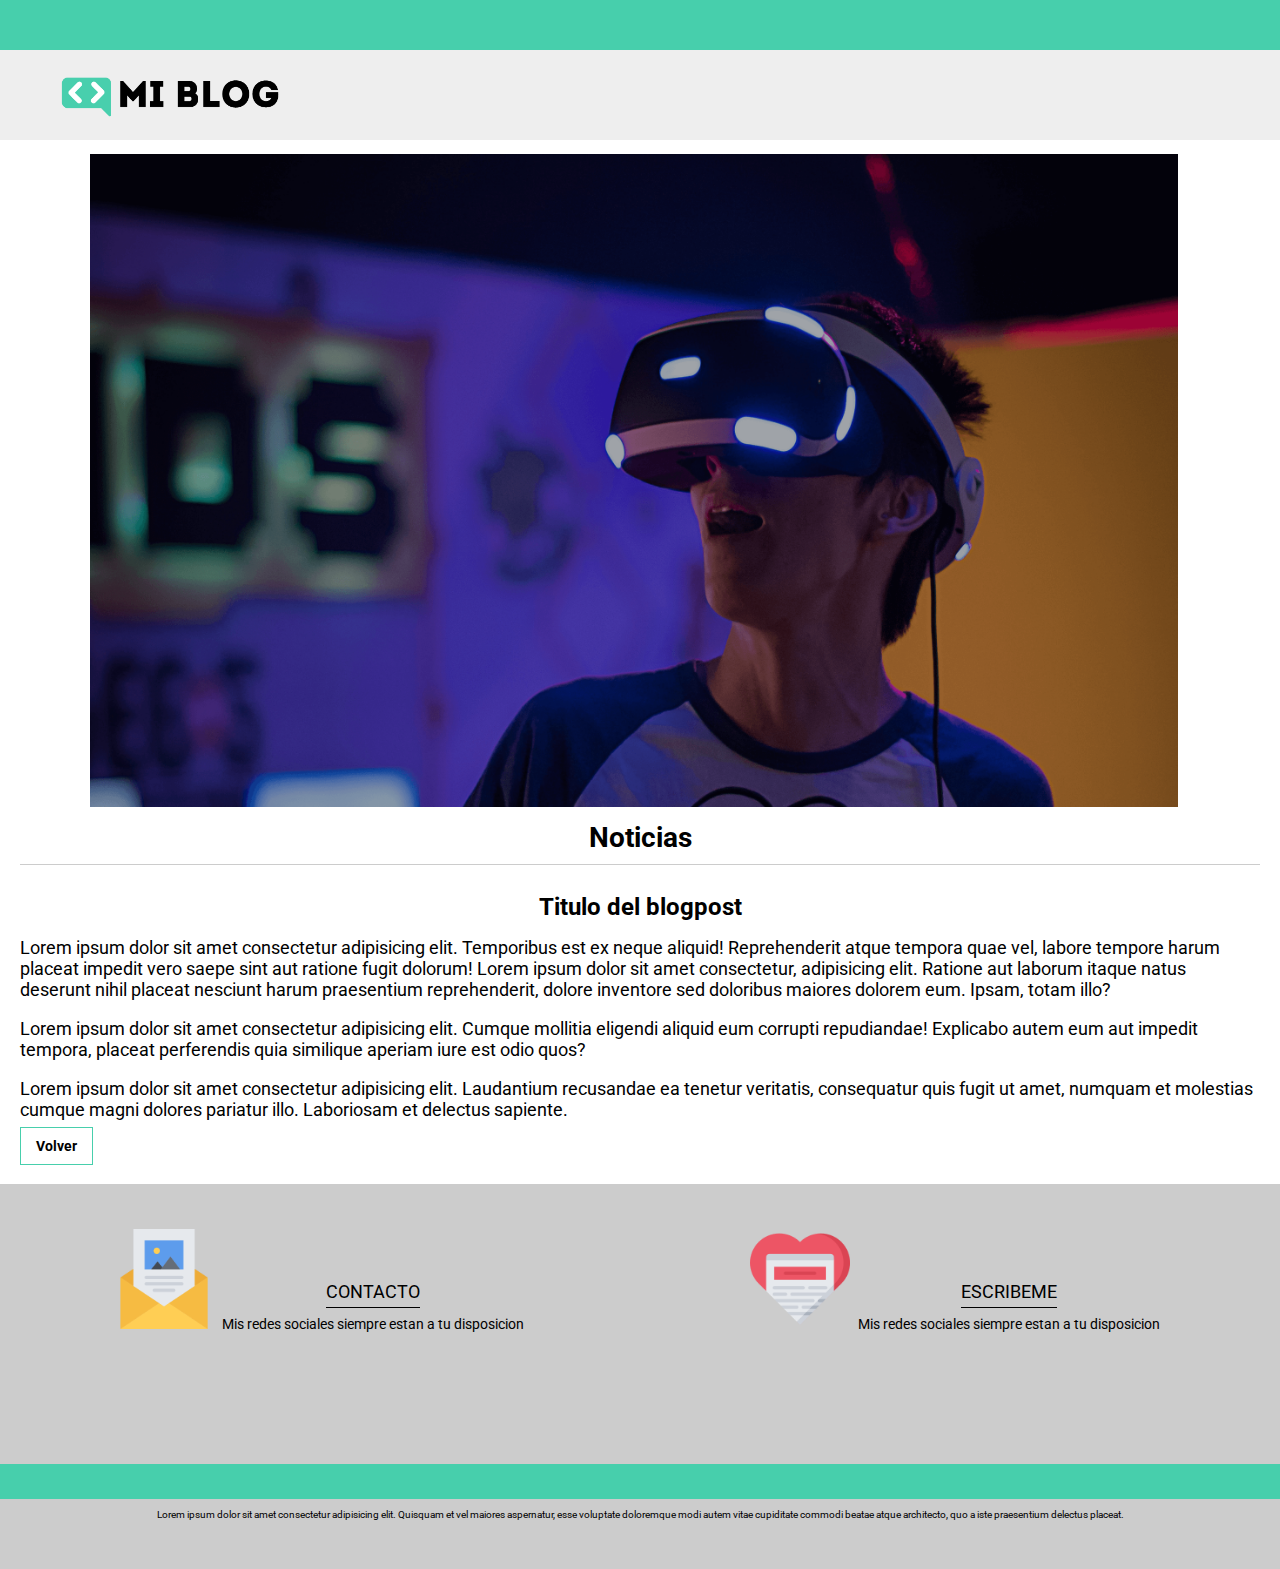
<file: blog.html>
<!DOCTYPE html>
<html lang="en">
    <head>
        <meta charset="utf-8">
        <meta http-equiv="X-UA-Compatible" content="IE=edge">
        <meta name="description" content="Mi blog personal">
        <meta name="viewport" content="width=device-width, initial-scale=1">
        <link href="https://fonts.googleapis.com/css2?family=Quicksand:wght@300;500;700&family=Roboto:wght@400;500;700;900&display=swap" rel="stylesheet">
        <link rel="stylesheet" href="estilo.css">
        <link rel="stylesheet" href="media-queries.css">
        <title>Blog personal</title>
    </head>
    <body>
        <header>
            <section class="header-icons-container">
            </section>
            <nav>
                <section class="nav-logo-container">
                    <img src="imgs/Logo-negro.png" alt="Logo de mi blog">
                </section>
            </nav>
        </header>
        <main>
            <section class="blogpost-img-container">
                <img src="imgs/post-1.png" alt="computadora">
            </section>
            <section class="blogpost-info-container">
                <div class="grid-container">
                    <h3>Noticias</h3>
                    <article>
                        <h1>Titulo del blogpost</h1>
                        <p>Lorem ipsum dolor sit amet consectetur adipisicing elit. Temporibus est ex neque aliquid! Reprehenderit atque tempora quae vel, labore tempore harum placeat impedit vero saepe sint aut ratione fugit dolorum! Lorem ipsum dolor sit amet consectetur, adipisicing elit. Ratione aut laborum itaque natus deserunt nihil placeat nesciunt harum praesentium reprehenderit, dolore inventore sed doloribus maiores dolorem eum. Ipsam, totam illo?</p>
                        <p>Lorem ipsum dolor sit amet consectetur adipisicing elit. Cumque mollitia eligendi aliquid eum corrupti repudiandae! Explicabo autem eum aut impedit tempora, placeat perferendis quia similique aperiam iure est odio quos?</p>
                        <p>Lorem ipsum dolor sit amet consectetur adipisicing elit. Laudantium recusandae ea tenetur veritatis, consequatur quis fugit ut amet, numquam et molestias cumque magni dolores pariatur illo. Laboriosam et delectus sapiente.</p>
                    </article>
                    <form>
                        <a href="blogs.html" class="button-enlace">Volver</a>
                    </form>
                </div>
            </section>
            <section class="contact-container">
                <div class="contact-left">
                    <img src="imgs/013-newsletter.png" alt="CONTACTO">
                    <div>
                        <a href="perfil.html">CONTACTO</a>
                        <p>Mis redes sociales siempre estan a tu disposicion</p>
                    </div>
                </div>
                <div class="contact-right">
                    <img src="imgs/006-like.png" alt="ESCRIBEME">
                    <div>
                        <a href="perfil.html">ESCRIBEME</a>
                        <p>Mis redes sociales siempre estan a tu disposicion</p>
                    </div>
                </div>
            </section>
        </main>
        <footer>
            <p>Lorem ipsum dolor sit amet consectetur adipisicing elit. Quisquam et vel maiores aspernatur, esse voluptate doloremque modi autem vitae cupiditate commodi beatae atque architecto, quo a iste praesentium delectus placeat.</p>
        </footer>
    </body>
</html>
</file>
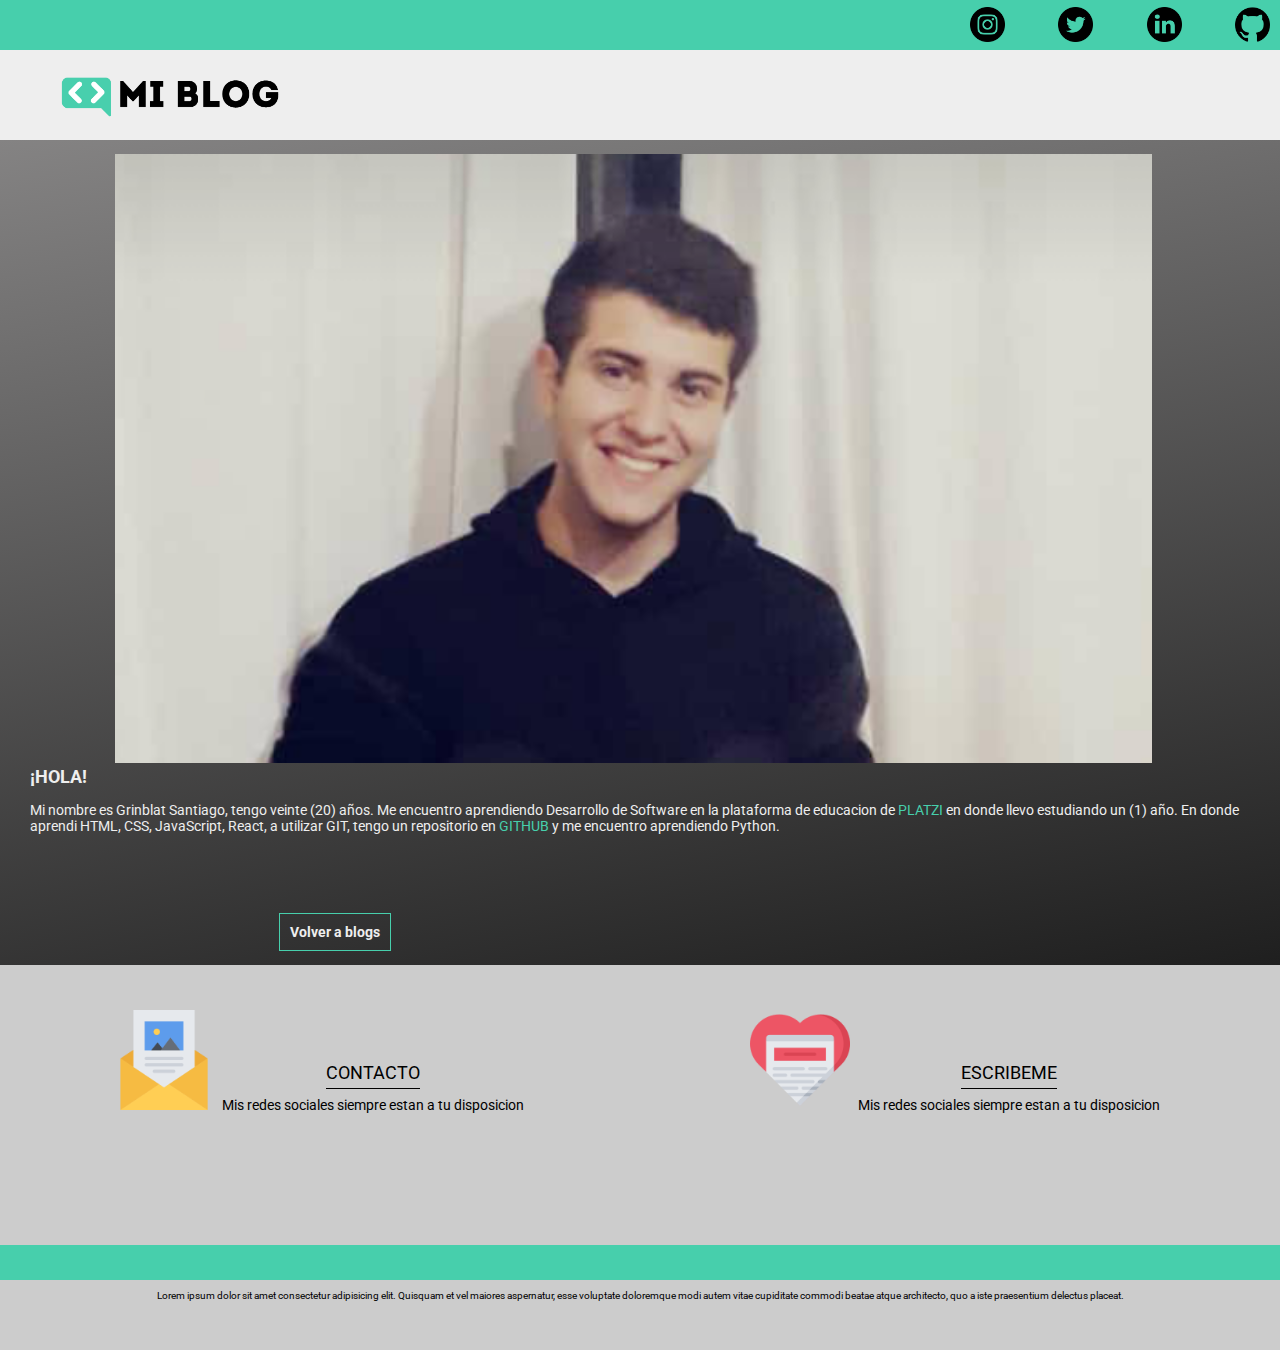
<file: perfil.html>
<!DOCTYPE html>
<html lang="en">
    <head>
        <meta charset="utf-8">
        <meta http-equiv="X-UA-Compatible" content="IE=edge">
        <meta name="description" content="Mi blog personal">
        <meta name="viewport" content="width=device-width, initial-scale=1">
        <link href="https://fonts.googleapis.com/css2?family=Quicksand:wght@300;500;700&family=Roboto:wght@400;500;700;900&display=swap" rel="stylesheet">
        <link rel="stylesheet" href="estilo.css">
        <link rel="stylesheet" href="media-queries.css">
        <title>Blog personal</title>
    </head>
    <body>
        <header>
            <section class="header-icons-container">
                <div class="icons">
                    <a href="https://instagram/s.grinblat">
                        <span>
                            <img src="icons/instagram.png" alt="Instagram">
                        </span>
                    </a>
                    <a href="-">
                        <span>
                            <img src="icons/twitter.png" alt="Twitter">
                        </span>
                    </a>
                    <a href="www.linkedin.com/in/santiago-silva59a5b6237">
                        <span>
                            <img src="icons/linkedin.png" alt="Linkedin">
                        </span>
                    </a>
                    <a href="https://github.com/S-Grinblat">
                        <span>
                            <img src="icons/github.png" alt="Github">
                        </span>
                    </a>
                </div>
            </section>
            <nav>
                <section class="nav-logo-container">
                    <a href="blogs.html"> <img src="imgs/Logo-negro.png" alt="Logo de mi blog"> </a>
                </section>
            </nav>
        </header>
        <main>
            <section class="perfil-container">
                <div class="perfil-new">
                    <div class="perfil-img-container">
                        <img src="imgs/foto-perfil.png" alt="Mi foto de perfil">
                    </div>
                    <div class="perfil-info-container">
                        <h2 class="perfil-title">¡HOLA!</h2>
                        <p class="perfil-info">Mi nombre es Grinblat Santiago, tengo veinte (20) años. Me encuentro aprendiendo Desarrollo de Software en la plataforma de educacion de <a href="https://platzi.com">PLATZI</a> en donde llevo estudiando un (1) año. En donde aprendi HTML, CSS, JavaScript, React, a utilizar GIT, tengo un repositorio en <a href="">GITHUB</a> y me encuentro aprendiendo Python.</p>
                        <section class="perfil-enlaces">
                            <form class="enlace-right">
                                <a href="blogs.html" class="button">Volver a blogs</a>
                            </form>
                        </section>
                    </div>
                </div>
            </section>
            <section class="contact-container">
                <div class="contact-left">
                    <img src="imgs/013-newsletter.png" alt="CONTACTO">
                    <div>
                        <a href="perfil.html">CONTACTO</a>
                        <p>Mis redes sociales siempre estan a tu disposicion</p>
                    </div>
                </div>
                <div class="contact-right">
                    <img src="imgs/006-like.png" alt="ESCRIBEME">
                    <div>
                        <a href="perfil.html">ESCRIBEME</a>
                        <p>Mis redes sociales siempre estan a tu disposicion</p>
                    </div>
                </div>
            </section>
        </main>
        <footer>
            <p>Lorem ipsum dolor sit amet consectetur adipisicing elit. Quisquam et vel maiores aspernatur, esse voluptate doloremque modi autem vitae cupiditate commodi beatae atque architecto, quo a iste praesentium delectus placeat.</p>
        </footer>
    </body>
</html>
</file>
<file: estilo.css>
:root {
    --color-font-primary: #000;
    --color-font-secondary: #eeeeee;
    --primary-color: #47cfac;
    --alternative-color: #cccccc;
    --secondary-color: linear-gradient(170deg, rgba(58, 56, 56, 0.623) 0%, rgb(31, 31, 31) 100%);
    --big: 2.8rem; 
    --medium: 2.4rem;
    --small: 1.8rem;
    --font:'Roboto', sans-serif;
} 
body {
    box-sizing: border-box;
    padding: 0;
    margin: 0;
}
html {
    font-size: 62.5%;
    font-family: var(--font);
}
a {
    text-decoration: none;
    display: inline;
}
.home-body {
    position: fixed;
    top: 0;
    bottom: 0;
    left: 0;
    right: 0;
}


header {
    width: 100%;
    height: 140px;
    display: grid;
    grid-template-rows: 1fr 1fr;
}
header .header-icons-container {
    width: 100%;
    height: 50px;
    display: grid;
    background-color: var(--primary-color);
}
header .header-icons-container .icons {
    width: 300px;
    height: auto;
    display: flex;
    align-items: center;
    justify-content: space-between;
    justify-self: end;
    margin-right: 10px;
}
header .icons img {
    width: 35px;
}
nav {
    display: grid;
    grid-template-columns: 1fr 1fr;
    height: 90px;
    background-color: var(--color-font-secondary);
}
nav .nav-logo-container {
    margin-left: 30px;
}
nav .nav-logo-container img {
    width: 280px;
}

.home-main {
    display: flex;
    height: 100%;
    background-image: url(imgs/Cover.png);
    background-size: cover;
    background-position: bottom;
    justify-content: center;
}
main .main-container {
    text-align: center;
    margin-top: 8.8rem;
    font-family: var(--font);
    font-weight: bold;
}
main .main-container .main-container-title {
    position: relative;
    color: var(--color-font-secondary);
    font-family: var(--font);
    font-size: var(--big);
    bottom: 45px;
}
main .main-container .main-container-button {
    height: 40px;
    background-color: var(--color-font-secondary);
    width: 100px;
    margin: 150px auto;
    display: grid;
    border-radius: 25px;
}
main .main-container .main-container-button a {
    font-size: 1.8rem;
    color: var(--color-font-primary);
    margin: auto;
    font-weight: bold;
}
main .main-container .main-container-button:hover {
    background-color: var(--primary-color);
    box-shadow: 0px 6px 10px var(--primary-color);
    transform: translateY(-5px);
}
main .main-container .main-container-button:active {
    transform: translateY(-1px);
}
.main-presentation {
    display: grid;
}
.presentation-new-container {
    background-color: var(--alternative-color);
    padding: 0 50px 40px;
}
.Iam-main-new h3 {
    color: var(--color-font-primary);
    font-family: var(--font);
    font-size: var(--medium);
    text-align: center;
}
.presentation-img-new-container img {
    width: 95%;
}
.info-container h2 {
    color: var(--color-font-primary);
    font-family: var(--font);
    font-size: var(--small);
    text-align: center;
}
.info-container p {
    font-family: var(--font);
    font-size: 1.4rem;
    margin-bottom: 35px;
}
.button {
    border: 1px solid var(--primary-color);
    padding: 10px 15px;
    font-size: 1.4rem;
    font-family: var(--font);
    font-weight: bold;
    color: var(--color-font-secondary);
}
.button:hover {
    background-color: var(--primary-color);
    border: 1px solid var(--color-font-primary);
}
.blogs-enlaces {
    display: grid;
}
.blogs-enlaces .info-button-left, .info-button-right {
    text-align: center;
    margin-top: 45px;
}
.button-enlace {
    border: 1px solid var(--primary-color);
    padding: 10px 15px;
    font-size: 1.4rem;
    font-family: var(--font);
    font-weight: bold;
    color: var(--color-font-primary);
}
.button-enlace:hover {
    background-color: var(--primary-color);
    border: 1px solid var(--color-font-primary);
}
.main-blogs-container {
    display: grid;
    background-image: var(--secondary-color);
    color: var(--color-font-secondary);
}
.blogs-posts-container h3 {
    font-size: var(--medium);
    font-family: var(--font);
    text-align: center;

    border-bottom: 1px solid var(--alternative-color);
    padding-bottom: 15px;
}
.blogs-posts-container .post-container {
    display: grid;
    grid-template-columns: repeat(auto-fill, 310px);
    justify-content: center;
    grid-gap: 10px;
}
.blogs-posts-container .post-article {
    display: inline-block;
    padding-left: 10px;
    max-width: 100%;
    margin-bottom: 50px;
}
.blogs-posts-container .post-article img {
    width: 100%;
}
.blogs-posts-container .post-article h4 {
    font-family: var(--font);
    font-size: var(--small);
}
.blogs-posts-container .post-article p {
    margin-bottom: 35px;
    font-family: var(--font);
    font-size: 1.4rem;
}
footer {
    width: 100%;
    height: 70px;
    background-color: var(--alternative-color);
    border-top: 35px solid var(--primary-color);
}
footer p {
    color: var(--color-font-primary);
    font-family: var(--font);
    text-align: center;
}
.blogpost-img-container {
    display: grid;
}
.blogpost-img-container img {
    width: 85%;
    position: relative;
    left: 7%;
    top: 14px;
    right: 0;
    bottom: 0;
}
.blogpost-info-container {
    padding: 0 20px 30px;
}
.blogpost-info-container h3 {
    text-align: center;
    border-bottom: 1px solid var(--alternative-color);
    font-family: var(--font);
    font-size: var(--big);
    padding-bottom: 10px;
}
.blogpost-info-container article h1 {
    text-align: center;
    font-family: var(--font);
    font-size: var(--medium);
    color: var(--color-font-primary);
}
.blogpost-info-container article p {
    color: var(--color-font-primary);
    font-family: var(--font);
    font-size: var(--small);
    margin-top: 10px;
}
.contact-container {
    width: 100%;
    min-height: 240px;
    text-align: center;
    background-color: var(--alternative-color);
    padding-bottom: 40px;
}
.contact-container div {
    display: inline-block;
    width: 49.5%;
    height: auto;
}
.contact-container div a {
    border-bottom: 1px solid var(--color-font-primary);
    padding-bottom: 5px;
    font-family: var(--font);
    font-size: var(--small);
    color: var(--color-font-primary);
}
.contact-container div a:hover {
    padding-top: 5px;
    color: var(--color-font-primary);
    border: 1px solid var(--color-font-primary);
    background-color: var(--primary-color);
}
.contact-container .contact-left, .contact-right {
    text-align: inherit;
    margin-top: 45px;
}
.contact-container img {
    width: 100px;
}
.contact-left p, .contact-right p {
    font-family: var(--font);
    font-size: 1.4rem;
    color: var(--color-font-primary);
}
.perfil-container {
    background-image: var(--secondary-color);
    display: grid;
    padding: 0 30px;
}
.perfil-img-container {
    width: 100%;
    height: auto;
}
.perfil-img-container img {
    width: 85%;
    position: relative;
    left: 7%;
    top: 14px;
    right: 0;
    bottom: 0;
}
.perfil-info-container h2 {
    font-family: var(--font);
    font-size: var(--small);
}
.perfil-info-container p {
    font-family: var(--font);
    text-align: initial;
    font-size: 1.4rem;
    margin-bottom: 35px;
}
.perfil-info-container p a {
    color: var(--primary-color);
}
.perfil-info-container .button {
    font-family: var(--font);
    font-size: 1.4rem;
    color: var(--color-font-secondary);
    padding: 10px;
    border: 1px solid var(--primary-color);
}
.perfil-info-container .button:hover {
    background-color: var(--primary-color);
    border: 1px solid var(--color-font-primary);
}
.perfil-enlaces {
    display: grid;
    margin-bottom: 25px;
}
.perfil-enlaces, .enlace-right {
    text-align: center;
    margin-top: 45px;
}
.post-container h4 {
    font-family: var(--font);
    font-size: 1.4rem;
} 
.perfil-title {
    color: var(--color-font-secondary);
}
.perfil-info {
    color: var(--color-font-secondary);
    font-size: var(--small);
}
</file>
<file: media-queries.css>
@media (min-width: 768px) {
    .Iam-main-new {
        display: grid;
        grid-template-columns: 2fr 1fr;
        grid-template-rows: 2fr;
    }
    .presentation-img-new-container {
        grid-column: 1;
    }
    .info-container {
        grid-column: 2;
    }
    .presentation-img-new-container img {
        width: 90%;
    }
    .blogs-enlaces {
        grid-template-columns: 1fr 1fr;
    }
    .blogs-posts-container .post-container {
        width: 100%;
        justify-content: center;
    }
    .perfil-new-container {
        grid-template-columns: 1fr 1fr;
        grid-template-rows: 2fr;
    }
    .perfil-new-container .perfil-new {
        display: block;
    }
    .perfil-enlaces {
        grid-template-columns: 1fr 1fr;
    }
}
</file>
